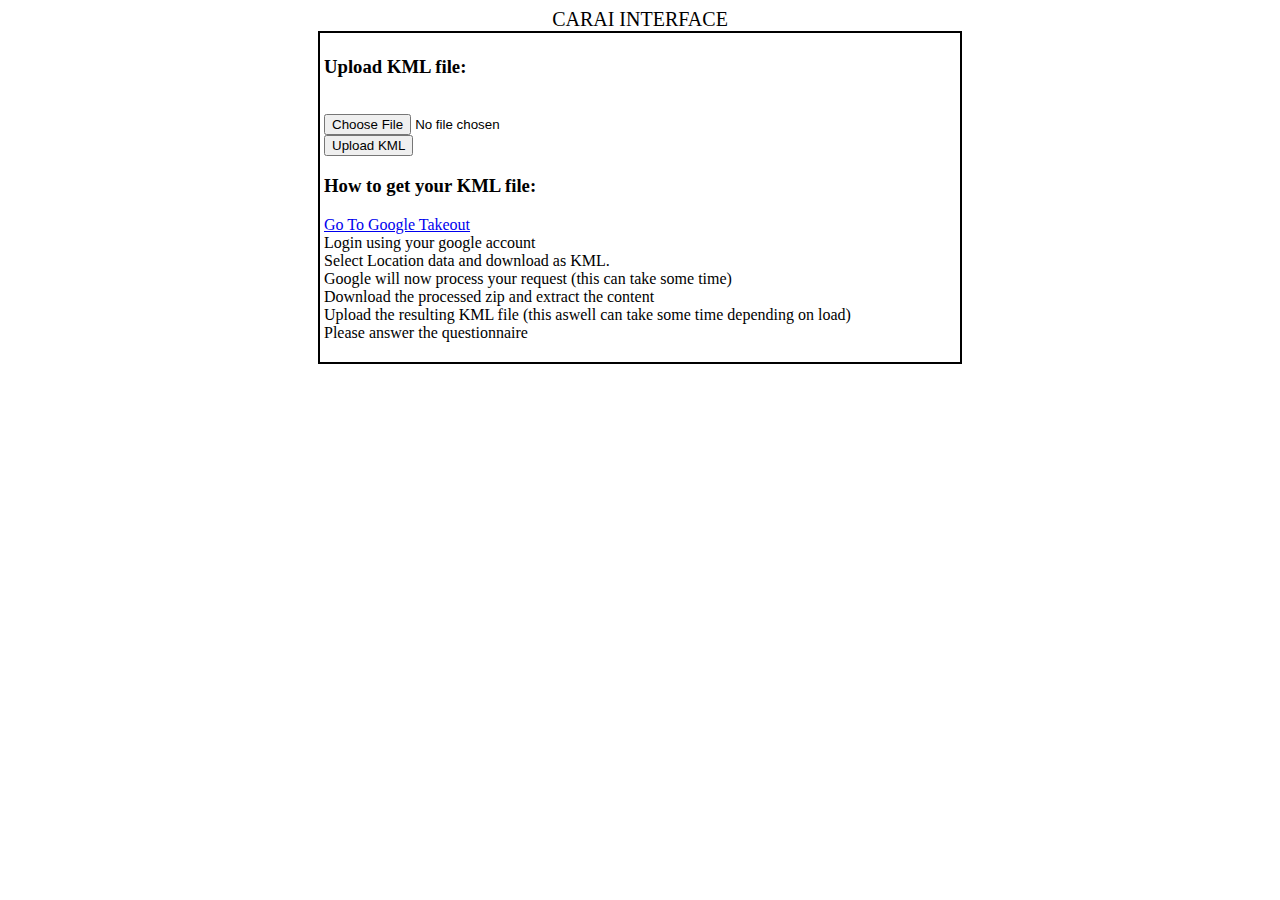
<file: Web/index.html>
<html>
	<head>
		<style>
			#map{
				width: 800px;
      	height: 600px;
			}
			#header {
				text-align:center;
		  	font-size:20px;
			}
			.bodydiv {
				
			}
			#formdiv{
				margin:auto;
				padding:4px;
				border-style:solid;
				border-width:2px;
				width:50%
			}
		</style>
	</head>
		<body>																							
 			<div id="header">CARAI INTERFACE</div>
			<div class="bodydiv">
				<div id="formdiv">
 					<form action="upload.php" method="post" enctype="multipart/form-data">
						<h3>Upload KML file:</h3><br>
						<input type="file" name="fileToUpload" id="fileToUpload"> <br>
 						<input type="submit" value="Upload KML" name="submit">
 					</form>
					<h3>How to get your KML file:</h3>
					<p>
					<a href="http://www.google.com/settings/takeout" target="_blank">Go To Google Takeout</a> <br> 
					Login using your google account <br>
					Select Location data and download as KML.<br>
					Google will now process your request (this can take some time) <br>
					Download the processed zip and extract the content <br>
					Upload the resulting KML file (this aswell can take some time depending on load) <br>
					Please answer the questionnaire <br>
					</p>
				</div>
			</div>
		</body>
</html>
</file>
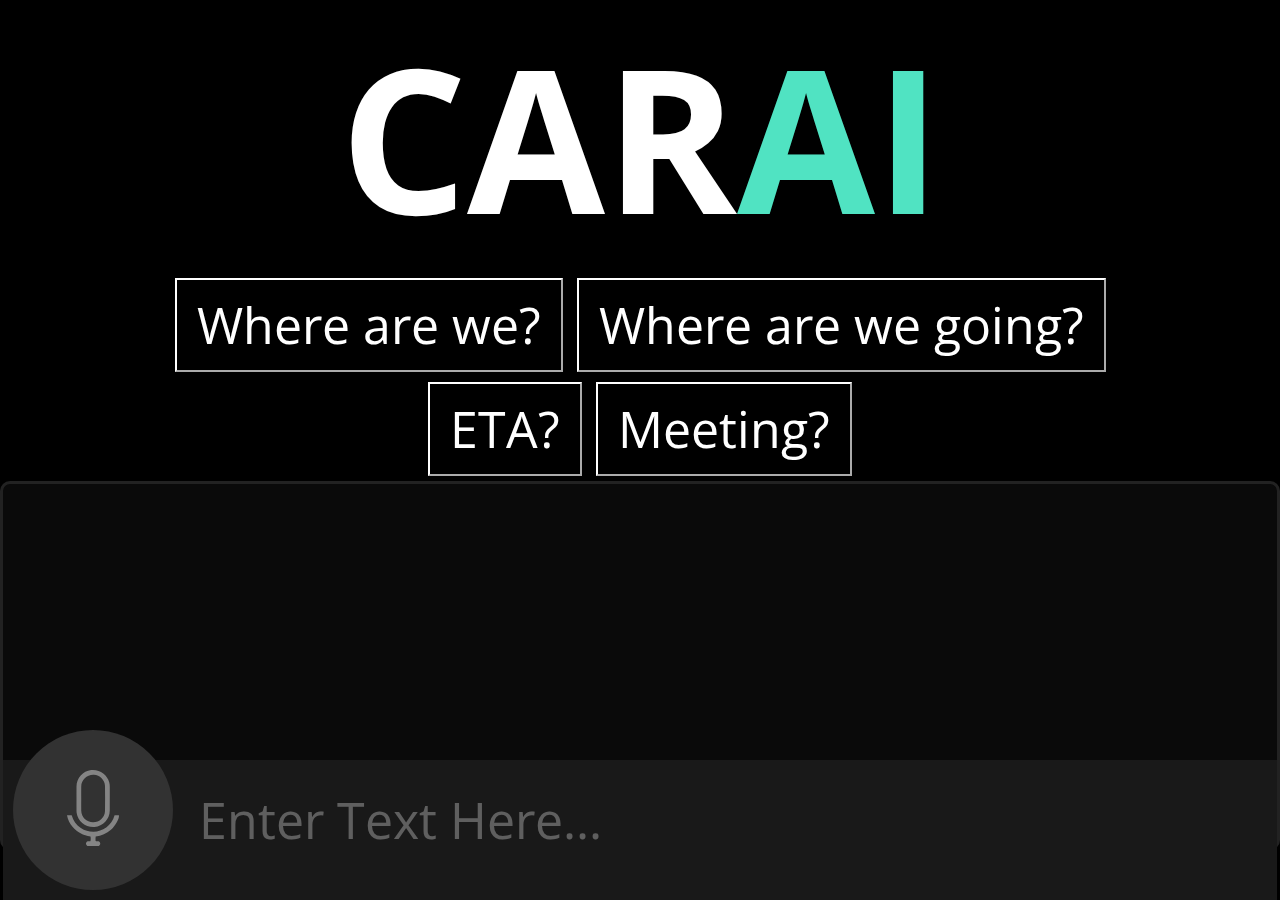
<file: Talkamatic/gui/mgui20.html>
<html>
    <head>
	<title>CARAI</title>
	<meta name="viewport" content="width=device-width, initial-scale=0.4, maximum-scale=0.4, user-scalable=no" />
	<meta name="apple-mobile-web-app-title" content="CARAI" />
	<meta name="HandheldFriendly" content="true" />
	<meta name="apple-mobile-web-app-capable" content="yes">
	<meta name="mobile-web-app-capable" content="yes">
	<meta name="apple-mobile-web-app-status-bar-style" content="black">
	<link rel="apple-touch-icon" href="launcher-icon.png">
        <script src="./gui_files/jquery.min.js"></script>
        <script src="./script.js"></script>
        <link href='https://fonts.googleapis.com/css?family=Open+Sans:400,300,700' rel='stylesheet' type='text/css'>
        <link href='https://fonts.googleapis.com/css?family=Roboto:400,500' rel='stylesheet' type='text/css'>
	<link rel="manifest" href="manifest.json">   
	<link rel="icon" sizes="192x192" href="launcher-icon.png">     
    </head>	
    <header>
	
	<style>
            ::-webkit-scrollbar { 
                display: none; 
            }
            
            body {
              background-color:#000000;
              margin:0;
            }
            
            button {
              outline:none;
            }
            p {
              margin:0;
            }
						.background {
							height:100%;
						}
            .page-head {
                text-align:center;
            
            }
            
            .logo {
              //position:relative;
              //top:50px;
              //left:100px;
              //width:121px;
              //height:136px;
              object-fit: contain;
              font-family: "Open Sans";
              font-weight: bold;
              font-size:200px;
              color:#FFFFFF;
              text-align:center;
            }
            
            .debug-menu {
              //position:relative;
              //top:66px;
              //right: 10px;
              //left:959px;
              //width:500px; 
              margin:auto;
            }
            
            .debug-button {
              margin:25px;
              background-color:transparent;
              border-color:transparent;
              font-family: Roboto;
              font-weight:500;
              font-size: 20px;
              text-align: right;
              color: #4a4a4a;
            }
            
            .quick-menu {
              position:relative;
              /*top:222px;
              left:328px;*/
              width:80%;
              margin:auto;
	      margin-top;25px;
            }
            
            .quick-button {
              margin:5px;
              padding-right:20px;
              padding-left:20px;
              padding-top:11px;
              padding-bottom:11px;
              background-color:transparent;
              font-family: "Open Sans";
              font-size: 50px;
              color: #ffffff;
              border-color: #ffffff;
            }
            
            .BG {
              position: static;
              top: 252px;
              bottom:0px; 
              width: calc(100% - 6px);
              //height: 100% ;
              height: calc(100% - 537px);
              border-radius: 10px;
              background-color: #0a0a0a;
              border: solid 3px rgba(255, 255, 255, 0.1);
            }
            
            .contentContainer {
              position:absolute; 
              bottom:160px;
              width:calc(100% - 6px);
              overflow: auto;
              max-height:calc(100% - 537px);
							font-size:50px;
            }
            
            .contentArea {
              position:relative;
              bottom:0;
              //height:324px;
              width:calc(100% - 6px);
                
            }
            
            .text-field {
              position: absolute;
              bottom:0;
              width: calc(100% - 6px);
              height: 140px;
              object-fit: contain;
              background-color: #191919;
							font-size:50px;
            }
            
            .mic-button {
              position: absolute;
              left:10px;
              bottom:10px;
              width: 160px;
              height: 160px;
              object-fit: contain;
              background-color: #000000;
              background:url(content/mic-icon-inactive.svg);
              background-repeat:no-repeat;
							background-size: 160px 160px;
							border: none;
            }
            
            .input-form{
              position:absolute;
              bottom:35px;
              left:193.5px;
              margin:0;
              width: 80%;
              height: 80px;
              
            }
            
            .input-field {
              font-family: "Open Sans" ;
              font-size: 25px;
              background: transparent;
              border: none;
              opacity: 0.3;
              color: #ffffff;
              width:100%;
							font-size:50px;
            }
            
            .convo {
              
              display: inline-block;
              margin-top:5px;
              margin-bottom:5px;
              margin-left:5px;
              padding-top:12px;
              padding-bottom:12px;
              padding-right:20px;
              
              border-radius: 25px 25px 25px 0;
              background-color: #1A1A1A;
              width: 50%;
              float:left;
            }
            
            .convo p {
              margin:0;
              opacity:1.0;
              font-family: "Open Sans";
              font-size: 50px;
              text-align: right;
              color: #50e3c2;
            }

            .convo2 {
              //display: inline-block;
              float:right; 
              //opacity: 0.1;
              margin-top:5px;
              margin-bottom:5px;
              margin-right:5px;
              padding-left:20px;
              padding-top:12px;
              padding-bottom:12px;
              
              border-radius: 25px 25px 0 25px;
              background-color: #1A1A1A;
              padding: 25px; 
              width: 50%;
              
            }
            
            .convo2 p {
              margin:0;
              opacity:1.0;
              font-family: "Open Sans";
              font-size: 50px;
              color: #ffffff;
            }
            
            .tdmbutton {
              border-radius: 100px;
              background-color: #373737;
              font-family: OpenSans-Semibold;
              font-size: 15px;
              text-align: center;
              color: #ffffff;
              border: none;
              margin:5px;
              padding-top:8px;
              padding-bottom:8px;
              padding-right:30px;
              padding-left:30px;
              float:right;
            }
            
        </style>
    </header>
    <body>
        <div class="background">
        <div class="page-head">
            <div class="logo">
                <p>CAR<span style="color:#50e3c2;">AI</span></p>
            </div>
            <!--<div class="debug-menu">
            <button class="debug-button" onclick="connect()">Connect</button>
            <button class="debug-button" onclick="disconnect()">Disconnect</button>
            <button class="debug-button" onclick="cancel()">Cancel</button>
            </div> -->

            <div class="quick-menu">
            <button class="quick-button" onclick="getLoc()">Where are we?</button>
            <button class="quick-button" onclick="getDest()">Where are we going?</button>
            <button class="quick-button" onclick="getEta()">ETA?</button>
            <button class="quick-button" onclick="getMeeting()">Meeting?</button>
            </div>
        </div>
	    <div class="BG" >
		<div class="contentContainer">
		    <div class="contentArea">
		    </div>
		</div>
		<div class="text-field">
		<button class="mic-button" onclick="sendPTTToTDM()"></button>
		<form class="input-form" name="inform">
		    <input name="in" class="input-field" onfocus="if(this.value=='Enter Text Here...') this.value=''" onblur="this.value='Enter Text Here...'" type="text" value="Enter Text Here..." autocomplete="off">
		</form>
		</div>
	    </div>
        </div>
    </body>
</html>
</file>
